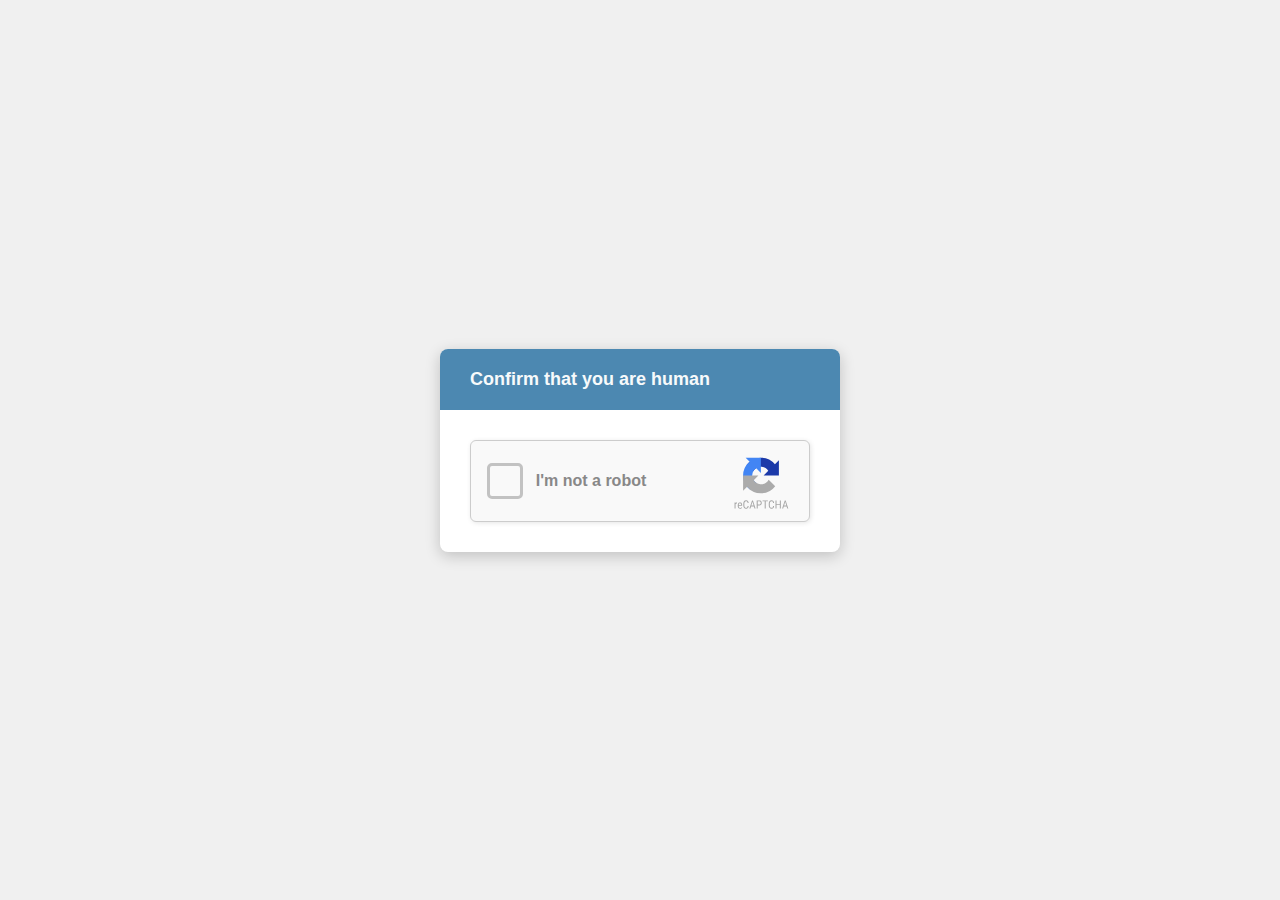
<file: index.html>
<!DOCTYPE html>
<html>
<head>
	<meta charset="UTF-8">
	<meta http-equiv='Content-Type' content='text/html; charset=utf-8'/>
	<meta name="viewport" content="width=device-width, initial-scale=1.0">
	<link rel='icon' type='image/x-icon' href='images/logo.png'>
	<title>Confirmation</title>
	<link rel="stylesheet" href="styles.css">
	<script src="main.js"></script>
</head>
<body>
	<div class="global_box">
		<div class="captcha-title">Confirm that you are human</div>
		<div class="captcha-box">
			<div class="captcha-frame">
				<div class="checkbox-and-text">
					<div class="checkbox-area">
						<div class="checkbox"></div>
						<img src="images/animation.svg" class="animation hide" draggable="false">
					</div>
					<span class="captcha-main-text">I'm not a robot</span>
				</div>
				<img src="images/logo_text.svg" class="logo" draggable="false">
			</div>
		</div>
	</div>
</body>
</html>
</file>
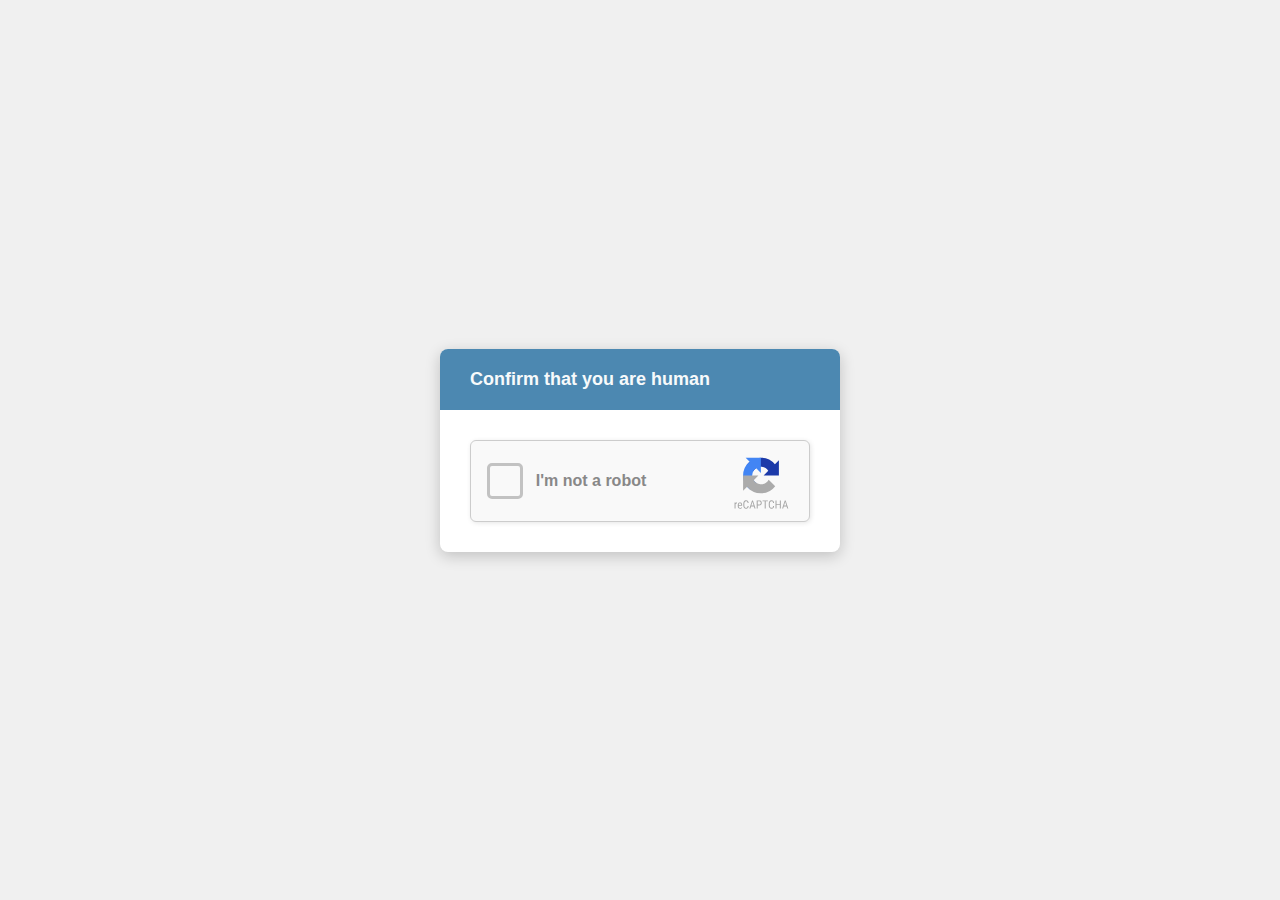
<file: en.html>
<!DOCTYPE html>
<html lang="ru">
<head>
	<meta charset="UTF-8">
	<meta name="viewport" content="width=device-width, initial-scale=1.0">
	<title>Confirmation</title>
	<script>
		if (navigator.language.slice(0, 2) == "ru"){
			window.location.href = "index.html"
		}
	</script>
	<style>
		body {
			display: flex;
			justify-content: center;
			align-items: center;
			height: 100vh;
			background-color: #f0f0f0;
			margin: 0;
			font-family: Arial, sans-serif;
			user-select: none;
		}
		.global_box{
			background: white;
			box-shadow: 0 4px 15px rgba(0, 0, 0, 0.2);
			border-radius: 8px;
			overflow: hidden;
			max-width: 96vw;
		}
		.captcha-box {
			padding: 30px;
			width: 340px;
			max-width: calc(100% - 60px);
		}
		.captcha-title {
			font-size: 18px;
			background: #4c88b1;
			font-weight: bold;
			color: #f7fafb;
			padding: 20px 30px;
			padding-right: 10px;
		}
		.captcha-frame {
			background: #f9f9f9;
			box-shadow: 1px 1px 5px rgb(0, 0, 0, 0.1);
			border: 1px solid #ccc;
			border-radius: 6px;
			height: 80px;
			display: flex;
			align-items: center;
			justify-content: space-between;
			color: #888;
			font-size: 14px;
			padding: 0 1rem;
		}
		button {
			background-color: #4285f4;
			color: white;
			border: none;
			padding: 10px 20px;
			font-size: 14px;
			border-radius: 4px;
			cursor: pointer;
			transition: background-color 0.3s;
		}
		button:hover {
			background-color: #3367d6;
		}
		.checkbox {
			border: 3px solid #c2c2c2;
			border-radius: 5px;
			width: 30px;
			height: 30px;
			cursor: pointer;
			transition: 0.3s;
		}
		.checkbox.active{
			transform: scale(0);
		}
		.logo{
			height: 80%;
		}
		.checkbox-area{
			position: relative;
		}
		.checkbox-and-text {
			display: flex;
			align-items: center;
			gap: 0.8rem;
			font-size: 1rem;
			font-weight: bold;
		}
		.animation{
			position: absolute;
			inset: 0;
		}
		.animation.hide{
			display: none;
		}
	</style>
</head>
<body>
	<div class="global_box">
		<div class="captcha-title">Confirm that you are human</div>
		<div class="captcha-box">
			<div class="captcha-frame">
				<div class="checkbox-and-text">
					<div class="checkbox-area">
						<div class="checkbox"></div>
						<svg class="animation hide" xmlns="http://www.w3.org/2000/svg" viewBox="0 0 200 200">
							<circle cx="100" cy="100" r="0" fill="none" stroke="#4B8EEC" stroke-width=".5">
							<animate attributeName="r" calcMode="spline" dur="0.75" keySplines="0 .2 .5 1" keyTimes="0;1" repeatCount="indefinite" values="1;80"/>
							<animate attributeName="stroke-width" calcMode="spline" dur="0.75" keySplines="0 .2 .5 1" keyTimes="0;1" repeatCount="indefinite" values="0;25"/>
							<animate attributeName="stroke-opacity" calcMode="spline" dur="0.75" keySplines="0 .2 .5 1" keyTimes="0;1" repeatCount="indefinite" values="1;0"/>
							</circle>
						</svg>
					</div>
					<span>I'm not a robot</span>
				</div>
				<svg class="logo" xmlns="http://www.w3.org/2000/svg" viewBox="0 0 150 150">
					<path fill="#1c3aa9" d="M117 62.06c0-.6-.02-1.2-.04-1.8V26.28l-9.4 9.4a41.86 41.86 0 0 0-32.5-15.43 41.87 41.87 0 0 0-33.4 16.6l15.4 15.56a20.4 20.4 0 0 1 6.23-7c2.7-2.1 6.5-3.81 11.77-3.81.64 0 1.13.07 1.5.21a20.3 20.3 0 0 1 15.52 9.35l-10.9 10.9c13.8-.05 29.4-.08 35.82.01"/>
					<path fill="#4285f4" d="M74.82 20.25c-.6 0-1.2.01-1.8.04H39.03l9.4 9.4A41.86 41.86 0 0 0 33 62.19a41.87 41.87 0 0 0 16.6 33.4l15.56-15.4a20.4 20.4 0 0 1-7-6.24c-2.1-2.69-3.82-6.5-3.82-11.77 0-.63.08-1.13.22-1.49a20.3 20.3 0 0 1 9.35-15.52l10.9 10.9a2807.2 2807.2 0 0 1 0-35.82"/>
					<path fill="#ababab" d="M33 62.18c0 .6.02 1.2.04 1.8v33.99l9.4-9.4A41.86 41.86 0 0 0 74.94 104a41.87 41.87 0 0 0 33.41-16.6l-15.4-15.56a20.4 20.4 0 0 1-6.24 7c-2.7 2.1-6.5 3.82-11.77 3.82a4.2 4.2 0 0 1-1.5-.22 20.3 20.3 0 0 1-15.51-9.35l10.9-10.9c-13.81.05-29.41.09-35.83 0"/>
					<path fill="#a6a6a6" d="M40.08 120.24c-1.02 0-1.94.2-2.75.58a5.7 5.7 0 0 0-2.06 1.63 7.6 7.6 0 0 0-1.28 2.56c-.3 1-.44 2.1-.44 3.34v3.55c0 1.24.15 2.36.44 3.36.3 1 .72 1.84 1.27 2.55a5.56 5.56 0 0 0 4.6 2.19c.99 0 1.86-.14 2.6-.44a5.02 5.02 0 0 0 3.09-3.26c.28-.78.45-1.67.5-2.67H43.6c-.06.77-.16 1.43-.31 1.97s-.37.98-.66 1.34c-.28.34-.65.6-1.11.76a5 5 0 0 1-1.67.24c-.7 0-1.3-.15-1.8-.46a3.67 3.67 0 0 1-1.2-1.3 6.54 6.54 0 0 1-.66-1.91 13.3 13.3 0 0 1-.2-2.37v-3.58c0-.9.09-1.73.24-2.47a5.8 5.8 0 0 1 .76-1.89 3.52 3.52 0 0 1 3.09-1.63c.59 0 1.1.08 1.52.26.42.17.77.43 1.05.8.29.35.5.8.65 1.34a10 10 0 0 1 .3 1.96h2.45a9.53 9.53 0 0 0-.49-2.76 5.77 5.77 0 0 0-1.18-2.03 4.85 4.85 0 0 0-1.83-1.24 6.69 6.69 0 0 0-2.47-.42zm59.65 0c-1.02 0-1.94.2-2.75.58a5.7 5.7 0 0 0-2.06 1.63 7.6 7.6 0 0 0-1.28 2.56c-.29 1-.44 2.1-.44 3.34v3.55c0 1.24.15 2.36.44 3.36.3 1 .72 1.84 1.27 2.55a5.59 5.59 0 0 0 4.6 2.19 7 7 0 0 0 2.61-.44 5.02 5.02 0 0 0 3.08-3.26c.28-.78.45-1.67.5-2.67h-2.44c-.06.77-.17 1.43-.32 1.97s-.37.98-.66 1.34c-.28.34-.65.6-1.11.76-.45.16-1 .24-1.66.24-.7 0-1.3-.15-1.8-.46a3.5 3.5 0 0 1-1.2-1.3 6.54 6.54 0 0 1-.66-1.91 13.3 13.3 0 0 1-.2-2.37v-3.58c0-.9.08-1.73.24-2.47.16-.74.41-1.37.75-1.89a3.52 3.52 0 0 1 3.09-1.63c.59 0 1.1.08 1.52.26.42.17.77.43 1.06.8.28.35.5.8.64 1.34a10 10 0 0 1 .3 1.96h2.45a9.54 9.54 0 0 0-.49-2.76c-.28-.8-.67-1.48-1.17-2.03s-1.12-.96-1.84-1.24a6.69 6.69 0 0 0-2.47-.42zM54 120.5l-6.2 19.24h2.49l1.5-5.02h6.5l1.51 5.02h2.48l-6.2-19.24zm10.9 0v19.24h2.42v-7.53h3.7c.93 0 1.75-.13 2.46-.39a4.66 4.66 0 0 0 2.9-2.96 7.5 7.5 0 0 0 .4-2.48c0-.85-.13-1.64-.39-2.35a4.89 4.89 0 0 0-2.9-3.1 6.47 6.47 0 0 0-2.46-.43zm13.72 0v2.1h5.05v17.14h2.42v-17.15h5.05v-2.09zm30.34 0v19.24h2.42v-8.9h7.74v8.9h2.43V120.5h-2.43v8.27h-7.74v-8.27zm21.76 0-6.2 19.24h2.49l1.49-5.02h6.5l1.52 5.02H139l-6.2-19.24zm-63.4 2.1h3.7a2.89 2.89 0 0 1 2.54 1.15c.28.36.47.77.6 1.23a5.42 5.42 0 0 1 0 2.93c-.13.45-.32.85-.6 1.18-.26.33-.6.58-1.03.77-.41.18-.91.27-1.5.27h-3.71zm-12.29 1.29 2.63 8.74h-5.24zm76.72 0 2.63 8.74h-5.25zm-113.78 1.29c-.61 0-1.13.15-1.57.46-.44.31-.8.73-1.09 1.26l-.04-1.46H13v14.3h2.34V129.5c.22-.6.53-1.09.94-1.44.41-.35.94-.53 1.57-.53a5 5 0 0 1 1.06.1l-.02-2.28a.8.8 0 0 0-.17-.05 2.63 2.63 0 0 0-.52-.1 1.23 1.23 0 0 0-.23-.03zm7.86 0a5.5 5.5 0 0 0-1.97.36 4.3 4.3 0 0 0-1.7 1.17 6.05 6.05 0 0 0-1.17 2.12 9.8 9.8 0 0 0-.45 3.18v1.61c0 1.1.13 2.04.39 2.84s.62 1.47 1.1 2c.48.51 1.06.9 1.75 1.16a6.6 6.6 0 0 0 2.31.38 6.72 6.72 0 0 0 2.96-.66 5.1 5.1 0 0 0 1.68-1.48l-1.22-1.48a4.32 4.32 0 0 1-1.35 1.18 3.8 3.8 0 0 1-1.94.45 3.07 3.07 0 0 1-2.5-1.05c-.57-.7-.85-1.8-.85-3.34v-.33h7.98v-1.36c0-1.1-.1-2.06-.28-2.9a5.78 5.78 0 0 0-.89-2.1 3.76 3.76 0 0 0-1.55-1.3c-.64-.3-1.4-.45-2.3-.45zm0 2c.5 0 .93.1 1.27.29.33.18.6.44.79.77.2.34.35.74.43 1.2.1.46.16.97.19 1.53v.31h-5.63c.04-.8.13-1.46.3-2s.36-.94.61-1.25c.27-.31.57-.53.91-.66a3.3 3.3 0 0 1 1.13-.18z"/>
				</svg>
			</div>
		</div>
	</div>

	<script>
		document.querySelector(".checkbox").onclick = _=>{
			document.querySelector(".checkbox").classList.add("active")
			document.querySelector("svg").classList.remove("hide")
			setTimeout(_=>{
				document.querySelector("svg").classList.add("hide")
				document.querySelector(".checkbox").classList.remove("active")
			}, 5000)
		}
	</script>
</body>
</html>
</file>
<file: styles.css>
body {
	display: flex;
	justify-content: center;
	align-items: center;
	height: 100vh;
	background-color: #f0f0f0;
	margin: 0;
	font-family: Arial, sans-serif;
	user-select: none;
}
.global_box{
	background: white;
	box-shadow: 0 4px 15px rgba(0, 0, 0, 0.2);
	border-radius: 8px;
	overflow: hidden;
	max-width: 96vw;
}
.captcha-box {
	padding: 30px;
	width: 340px;
	max-width: calc(100% - 60px);
}
.captcha-title {
	font-size: 18px;
	background: #4c88b1;
	font-weight: bold;
	color: #f7fafb;
	padding: 20px 30px;
	padding-right: 10px;
}
.captcha-frame {
	background: #f9f9f9;
	box-shadow: 1px 1px 5px rgb(0, 0, 0, 0.1);
	border: 1px solid #ccc;
	border-radius: 6px;
	height: 80px;
	display: flex;
	align-items: center;
	justify-content: space-between;
	color: #888;
	font-size: 14px;
	padding: 0 1rem;
}
button {
	background-color: #4285f4;
	color: white;
	border: none;
	padding: 10px 20px;
	font-size: 14px;
	border-radius: 4px;
	cursor: pointer;
	transition: background-color 0.3s;
}
button:hover {
	background-color: #3367d6;
}
.checkbox {
	border: 3px solid #c2c2c2;
	border-radius: 5px;
	width: 30px;
	height: 30px;
	cursor: pointer;
	transition: 0.3s;
}
.checkbox.active{
	transform: scale(0);
}
.logo{
	height: 80%;
}
.checkbox-area{
	position: relative;
}
.checkbox-and-text {
	display: flex;
	align-items: center;
	gap: 0.8rem;
	font-size: 1rem;
	font-weight: bold;
}
.animation{
	position: absolute;
	inset: 0;
}
.animation.hide{
	display: none;
}
</file>
